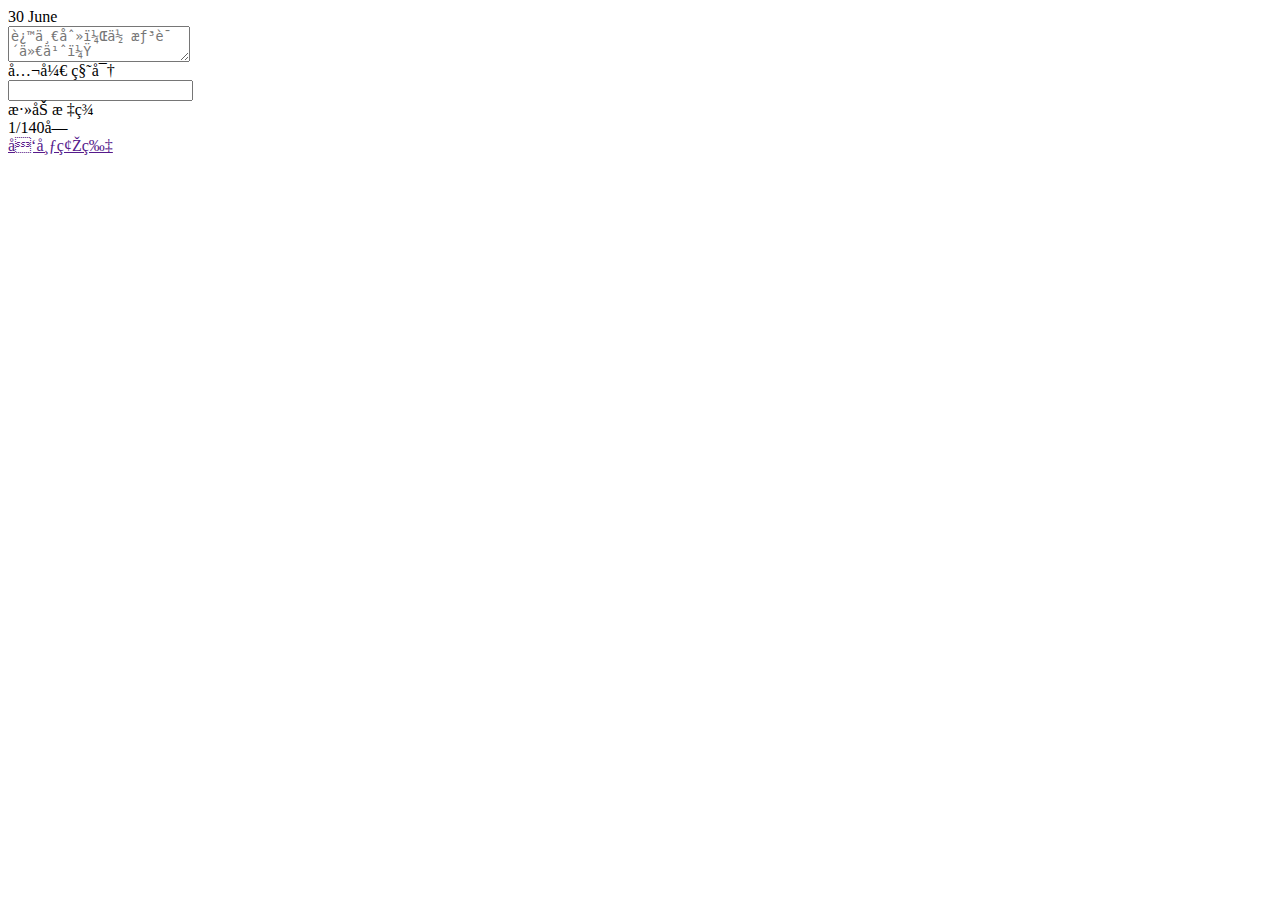
<file: views/debris/debris.html>
<div class="debris">
    <div class="timeline">
        <div class="now-date">
            <span>30</span>
            <span>June</span>
        </div>
        <div class="publish-content">
            <textarea placeholder="这一刻，你想说什么？"></textarea>
            <div>
                <div class="timeline-type">
                    <span class="active">公开</span>
                    <span>秘密</span>
                </div>
                <div class="upload">
                    <input>
                </div>
                <div class="timeline-tag">
                    添加标签
                </div>
                <div class="time-data">
                    <span>1</span>/140字
                </div>
                <a class="timeline-btn" href="">发布碎片</a>
            </div>
        </div>
    </div>
</div>
<!--<!DOCTYPE html>-->
<!--<html>-->
<!--<head>-->
    <!--<meta charset="utf-8">-->
    <!--<title>Demo</title>-->
    <!--<script type="text/javascript">-->
        <!--function F_Open_dialog()-->
        <!--{-->
            <!--document.getElementById("btn_file").click();-->
        <!--}-->

    <!--</script>-->
<!--</head>-->
<!--<body>-->
<!--<div>-->
    <!--<input type="file" id="btn_file" style="display:none">-->
    <!--<img src="http://7u2nae.com1.z0.glb.clouddn.com/2.jpg" onclick="F_Open_dialog()">-->
<!--</div>-->

<!--</body>-->
<!--</html>-->
</file>
